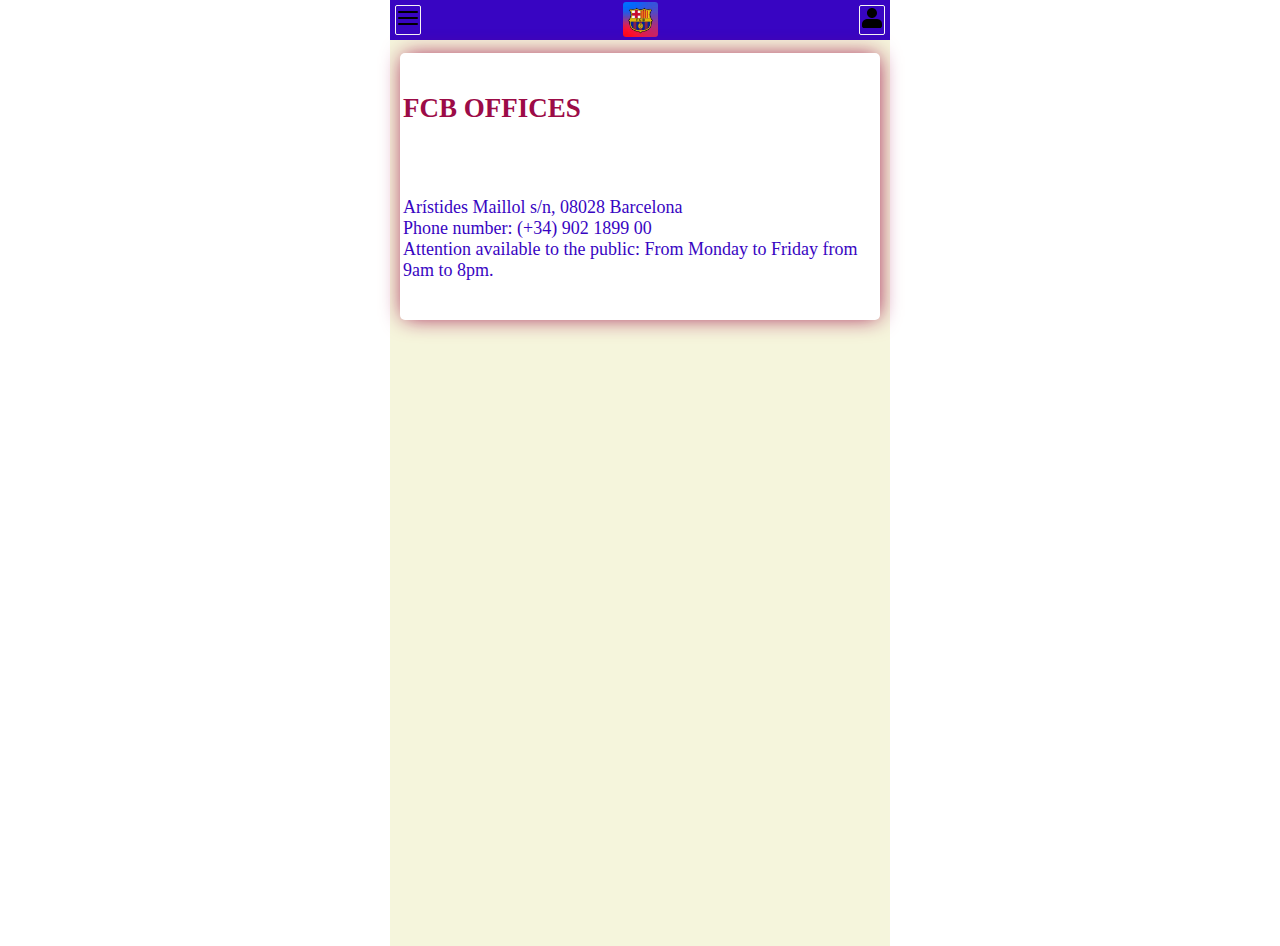
<file: contacts.html>
<!DOCTYPE html>
<html lang="en">

<head>
    <meta charset="UTF-8">
    <meta name="viewport" content="width=device-width, initial-scale=1.0">
    <title>JavaScript</title>
    <link rel="stylesheet" href="style.css">
</head>

<body>

    <div class="wrapper">
        <div class="header">
            <div class="menu">
                <svg xmlns="http://www.w3.org/2000/svg" width="24" height="24" viewBox="0 0 24 24" fill="none"
                    stroke="currentColor" stroke-width="2" stroke-linecap="round" stroke-linejoin="round"
                    class="feather feather-menu">
                    <line x1="3" y1="12" x2="21" y2="12"></line>
                    <line x1="3" y1="6" x2="21" y2="6"></line>
                    <line x1="3" y1="18" x2="21" y2="18"></line>
                </svg>
            </div>
            <div class="emblem">
                <a href="index.html">
                    <img src="[data-uri]"
                        alt="">
                </a>
            </div>

            <div class="profile">
                <?xml version="1.0" ?><svg height="24" id="svg3171" version="1.1" viewBox="0 0 6.3499999 6.3500002"
                    width="24" xmlns="http://www.w3.org/2000/svg" xmlns:cc="http://creativecommons.org/ns#"
                    xmlns:dc="http://purl.org/dc/elements/1.1/"
                    xmlns:inkscape="http://www.inkscape.org/namespaces/inkscape"
                    xmlns:rdf="http://www.w3.org/1999/02/22-rdf-syntax-ns#"
                    xmlns:sodipodi="http://sodipodi.sourceforge.net/DTD/sodipodi-0.dtd"
                    xmlns:svg="http://www.w3.org/2000/svg">
                    <defs id="defs3165" />
                    <g id="layer1">
                        <path
                            d="m 3.176292,0.52916623 c -0.7275637,0 -1.3245961,0.59496497 -1.3245961,1.32252887 0,0.7275639 0.5970324,1.3245964 1.3245961,1.3245962 0.727564,0 1.3220123,-0.5970323 1.3220123,-1.3245962 0,-0.7275639 -0.5944483,-1.32252887 -1.3220123,-1.32252887 z M 2.1173387,3.4398668 c -0.7943443,0 -1.58817203,0.5292183 -1.58817203,1.3220123 V 5.350014 c 0.05042,0.3308308 0.2646094,0.4713351 0.52973543,0.4708184 H 5.2916149 C 5.5567406,5.8213615 5.731772,5.6000289 5.8208331,5.350014 V 4.7618791 C 5.8213623,3.7044758 5.0275223,3.4398668 4.2326614,3.4398668 Z"
                            id="path1826"
                            style="color:#f9f8f8;font-style:normal;font-variant:normal;font-weight:normal;font-stretch:normal;font-size:medium;line-height:normal;font-family:sans-serif;font-variant-ligatures:normal;font-variant-position:normal;font-variant-caps:normal;font-variant-numeric:normal;font-variant-alternates:normal;font-variant-east-asian:normal;font-feature-settings:normal;font-variation-settings:normal;text-indent:0;text-align:start;text-decoration:none;text-decoration-line:none;text-decoration-style:solid;text-decoration-color:#000000;letter-spacing:normal;word-spacing:normal;text-transform:none;writing-mode:lr-tb;direction:ltr;text-orientation:mixed;dominant-baseline:auto;baseline-shift:baseline;text-anchor:start;white-space:normal;shape-padding:0;shape-margin:0;inline-size:0;clip-rule:nonzero;display:inline;overflow:visible;visibility:visible;opacity:1;isolation:auto;mix-blend-mode:normal;color-interpolation:sRGB;color-interpolation-filters:linearRGB;solid-color:#000000;solid-opacity:1;vector-effect:none;fill:#000000;fill-opacity:1;fill-rule:nonzero;stroke:none;stroke-width:0.52922;stroke-linecap:round;stroke-linejoin:round;stroke-miterlimit:4;stroke-dasharray:none;stroke-dashoffset:0;stroke-opacity:1;color-rendering:auto;image-rendering:auto;shape-rendering:auto;text-rendering:auto;enable-background:accumulate;stop-color:#000000;stop-opacity:1" />
                    </g>
                </svg>
            </div>
        </div>

        <div class="nav display-none">
            <a class="nav-item" href="index.html">Каталог</a>
            <a class="nav-item" href="gallery.html">Галерея</a>
            <a class="nav-item" href="contacts.html">Контакты</a>
        </div>

        <div class="contacts">
            <div class="card-contact">
                <h2 class="head-contacts">FCB OFFICES </h2>
                <div class="full-Info">
                    Arístides Maillol s/n, 08028 Barcelona
                    <br>
                    Phone number: (+34) 902 1899 00
                    <br>
                    Attention available to the public: From Monday to Friday from 9am to 8pm.
                </div>
            </div>
        </div>
    </div>
    <script src="index.js"></script>
</body>

</html>
</file>
<file: style.css>
*{
    padding: 0;
    margin: 0;
    box-sizing: border-box;
}

body{
    display: flex;
    justify-content: center;
}

.wrapper{
    max-width: 500px;
    width: 100%;
    background-color: beige;
}

.header{
    display: flex;
    justify-content: space-between;
    background-color: rgb(56, 5, 194);
    height: 40px;
    align-items: center;
    padding: 0 5px;
}

.menu, .profile{
    cursor: pointer;
    border: 0.5px solid rgb(247, 245, 245);
    border-radius: 2px;
}

.emblem{
    padding-top: 3px;
}

.emblem img{
    height: 35px;
    border-radius: 3px;
}

.nav{
    display: flex;
    flex-direction: column;
    justify-content: center;
    align-items: center;
    transition: 1s;
}

.display-none{
    display: none;
}

.nav-item{
    display: block;
    text-decoration: none;
    cursor: pointer;
    width: 100%;
    height: 3vh;
    border-bottom: 0.5px solid rgb(247, 245, 245);
    background-color: brown;
    color: rgb(247, 245, 245);
    text-align: center;
}

.cards{
    display: flex;
    padding: 5px;
    margin: 3px 0;
    font-size: large;
    justify-content: space-around;
    flex-wrap: wrap;
}

.card{
    display: flex;
    flex-direction: column;
    background-color: rgb(22, 5, 46);
    width: 40%;
    margin: 7px 3px 0 3px;
    border-radius: 7px;
    box-shadow: 1px 0px 22px -3px rgba(156,11,71,1);
}

.card img{
    width: 100%;
    border-top-left-radius: 7px;
    border-top-right-radius: 7px;
}

.discr{
    margin-right: 3px;
    color: white;
    margin: 5px;
}

.price{
    color: white;
    width: 30%;
    background-color: rgb(19, 240, 19);
    margin: 5px;
    border-radius: 3px;
    padding: 2px;
}

.button{
    cursor: pointer;
    display: flex;
    height: 5vh;
    background: rgb(181,5,53);
    margin: 5px;
    justify-content: center;
    align-items: center;
    border-radius: 4px;
    color: white;
    transition: all 3s ease;
}

.button:hover{
    background: linear-gradient(90deg, rgba(181,5,53,1) 35%, rgba(10,4,110,1) 100%, rgba(0,212,255,1) 100%);
}

.photos{
    display: flex;
    padding: 5px;
    margin: 3px 0;
    font-size: large;
    justify-content: space-around;
    flex-wrap: wrap;   
}

.photo{
    background-color: rgb(22, 5, 46);
    width: 40%;
    margin: 7px 3px 0 3px;
    border-radius: 7px;
    box-shadow: 1px 0px 22px -3px rgba(156,11,71,1);
}

.photo img{
    width: 100%;
    border-radius: 7px;
    height: 100%;
}

.contacts{
    height: 100vh;
    display: flex;
    flex-direction: column;
    padding: 5px;
    margin: 3px 0;
    font-size: large; 
}

.card-contact{
    display: flex;
    flex-direction: column;
    justify-content: space-around;
    margin: 5px;
    background-color: white;
    border-radius: 5px;
    box-shadow: 1px 0px 22px -3px rgba(156,11,71,1);
    height: 30%;
    padding: 3px;
}

.head-contacts{
    color: rgba(156,11,71,1);
}

.full-Info{
    color: rgb(56, 5, 194);
}
</file>
